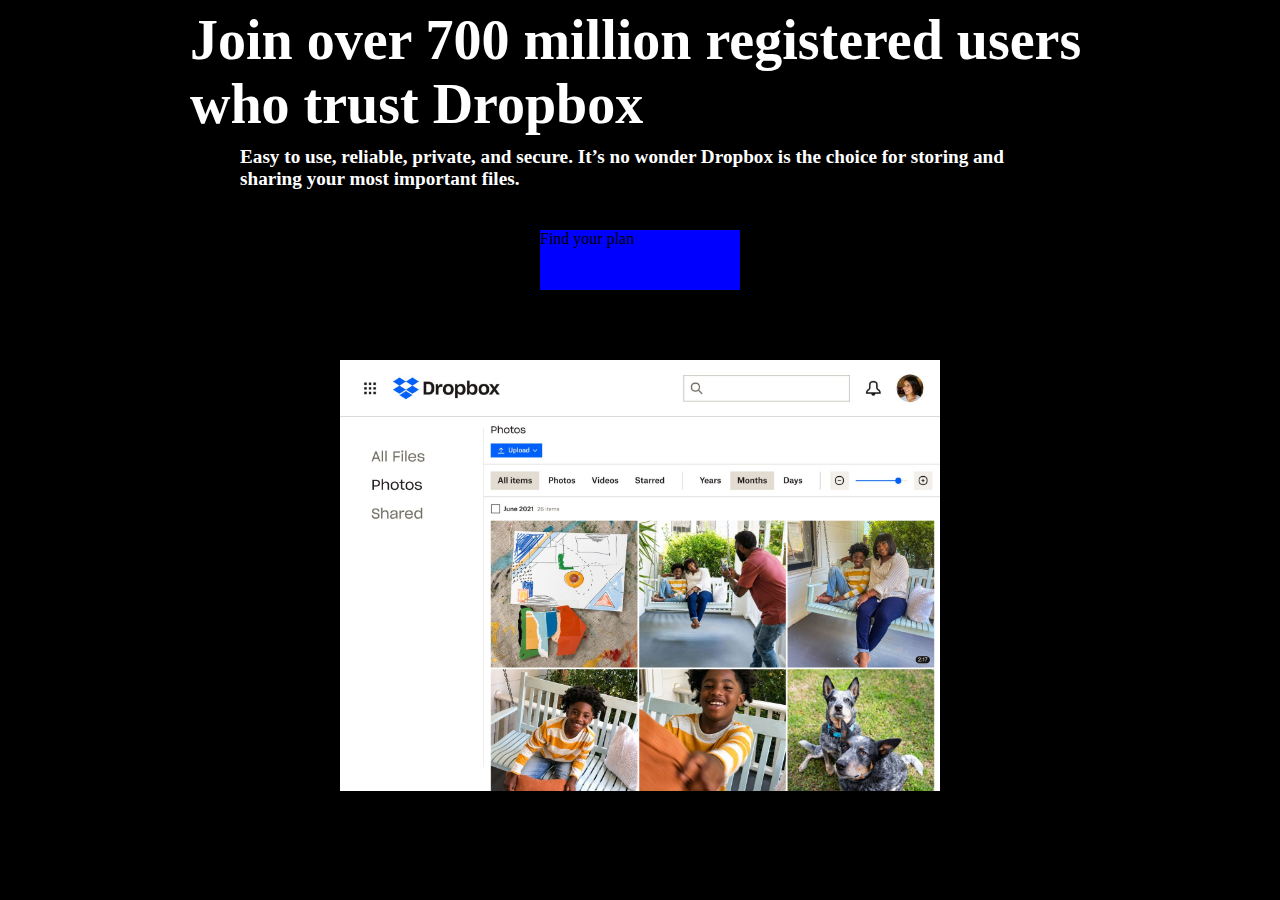
<file: Dropbox/index.html>
<!DOCTYPE html>
<html lang="en">
<head>
    <meta charset="UTF-8">
    <meta http-equiv="X-UA-Compatible" content="IE=edge">
    <meta name="viewport" content="width=device-width, initial-scale=1.0">
    <link rel="stylesheet" href="css/style.css">
    <title>Dropbox</title>
</head>
<body>
    <h1>Join over 700 million registered users who trust Dropbox</h1>
    <h2>Easy to use, reliable, private, and secure. It’s no wonder Dropbox is the choice for storing and sharing your most important files.</h2>
    <a class="button" href="#">Find your plan</a>
    <img class="img" src="images/img.jpg" alt="">
</body>
</html>
</file>
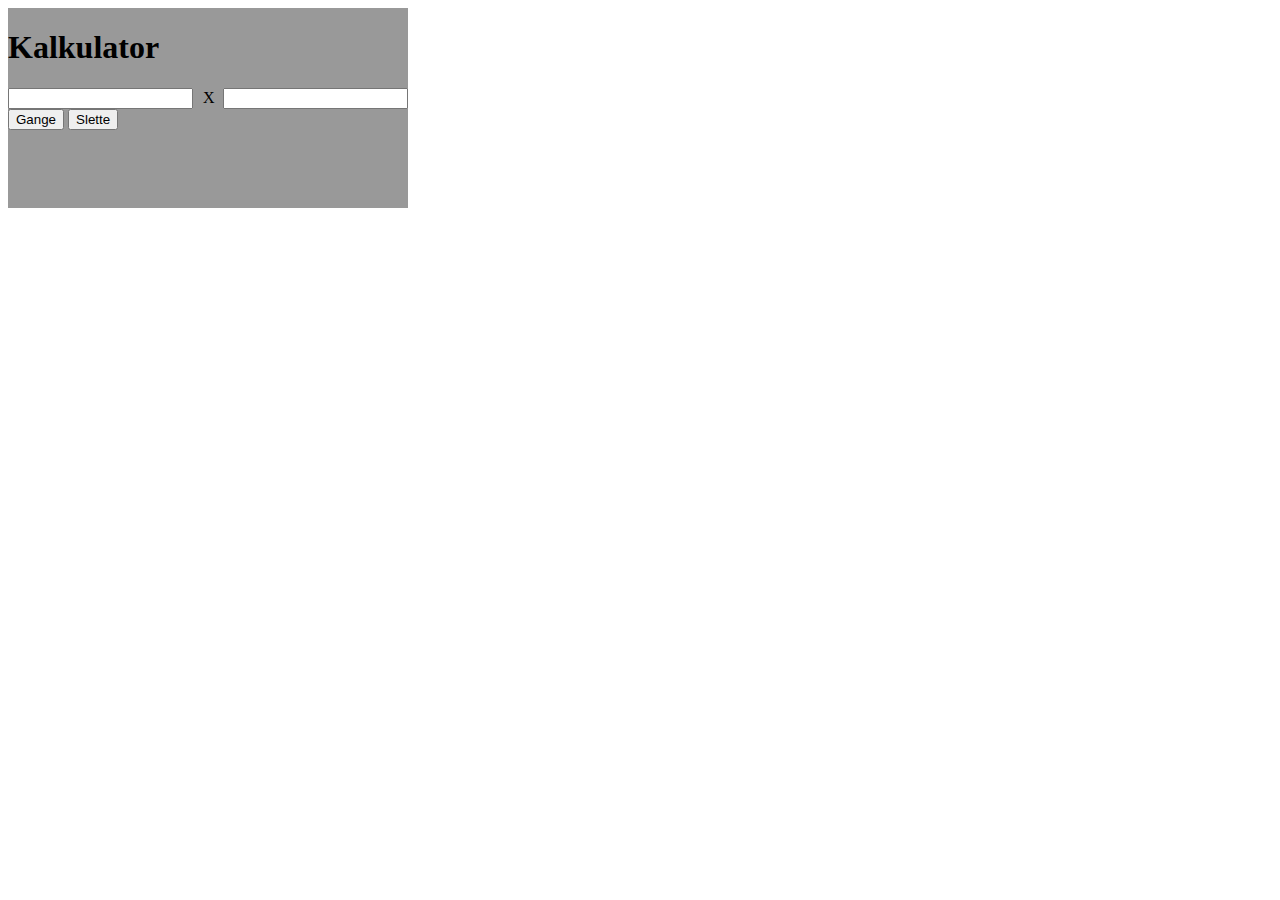
<file: gangekalkulator/index.html>
<!DOCTYPE html>
<html lang="en">
<head>
    <meta charset="UTF-8">
    <meta http-equiv="X-UA-Compatible" content="IE=edge">
    <meta name="viewport" content="width=device-width, initial-scale=1.0">
    <link rel="stylesheet" href="css/style.css">
    <script src="js/script.js"></script>
    <title>Document</title>
</head>
<body onload="onload()">
    <div id="box">
    <div id="kalkulator">
        <h1>Kalkulator</h1>
        <div id="wrapper">
            <input id="tall1" type="text" value="">
        <p>X</p>
        <input id="tall2" type="text" value="">
        </div>
        <button id="gangebtn">Gange</button>
        <button id="slettebtn">Slette</button>
        <div id="resultatboks">
            <p id="resultat"></p>
        </div>
    </div>
    </div>
</body>
</html>
</file>
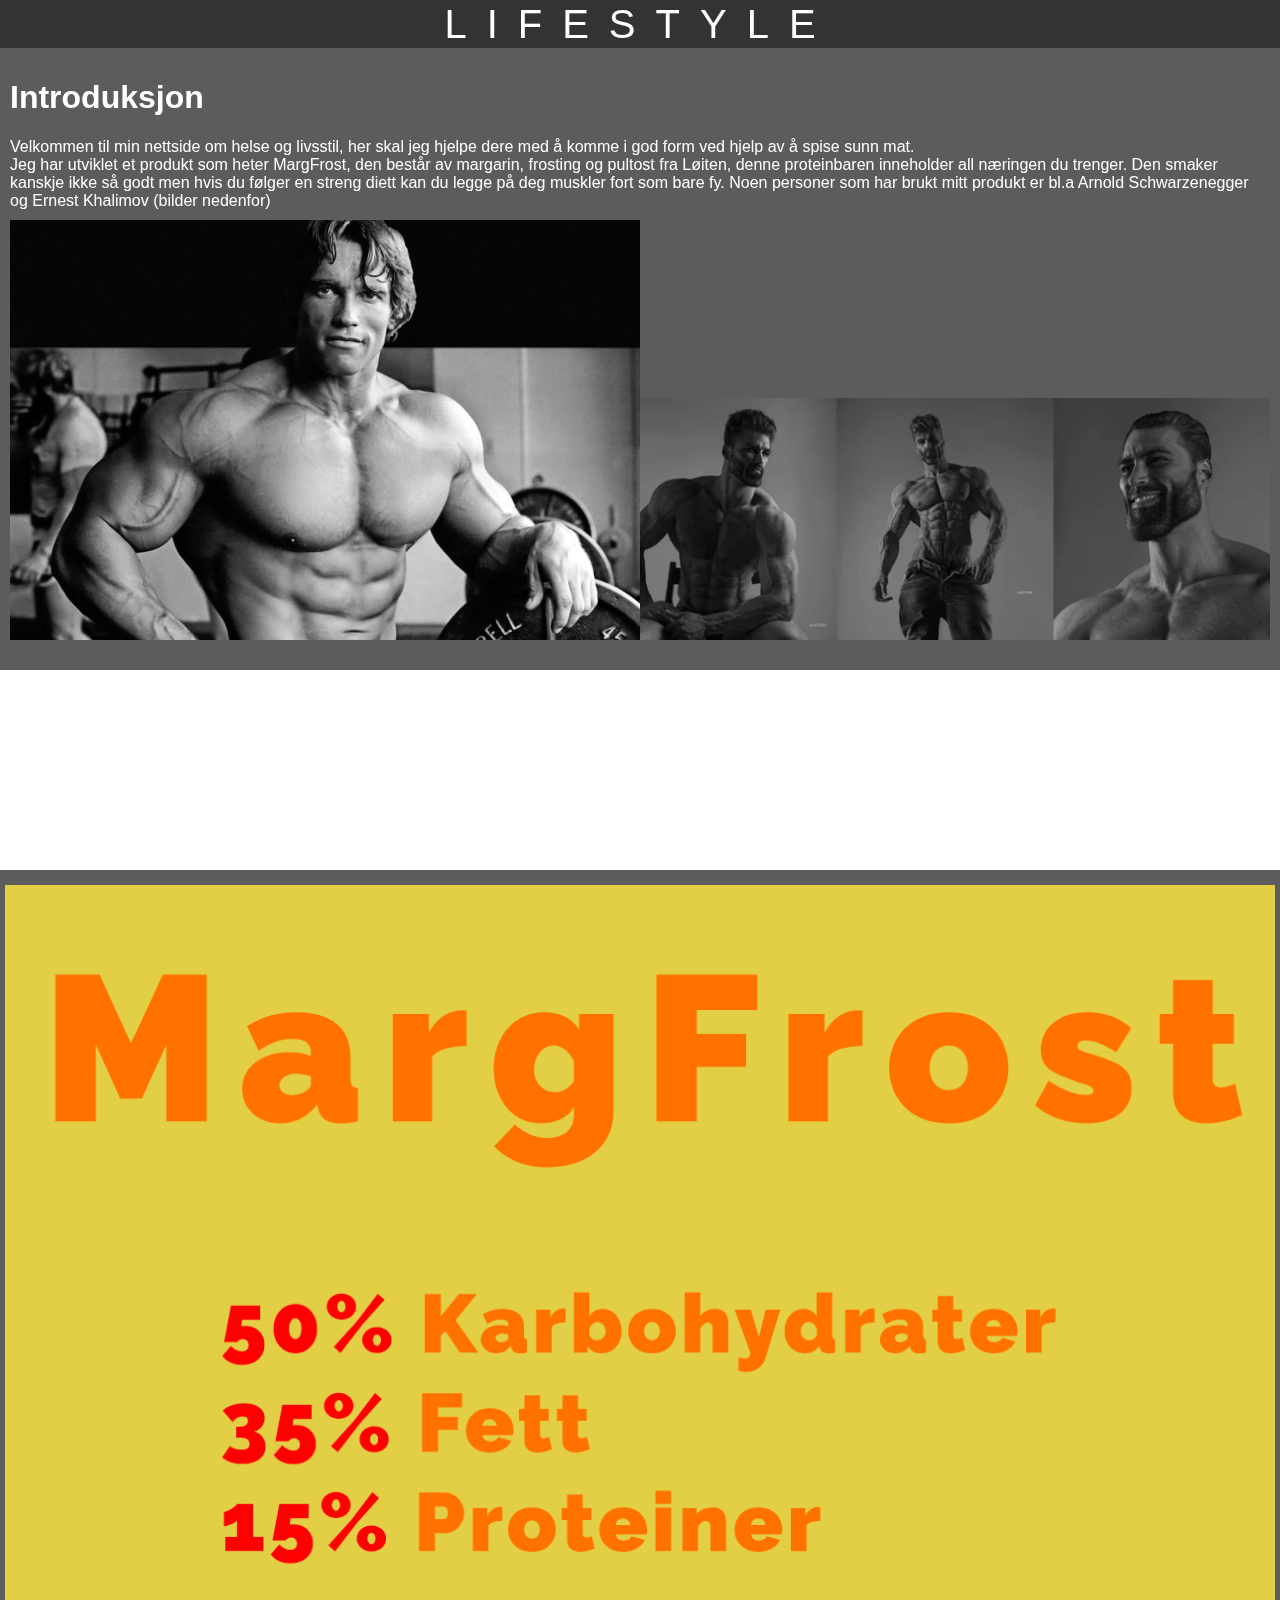
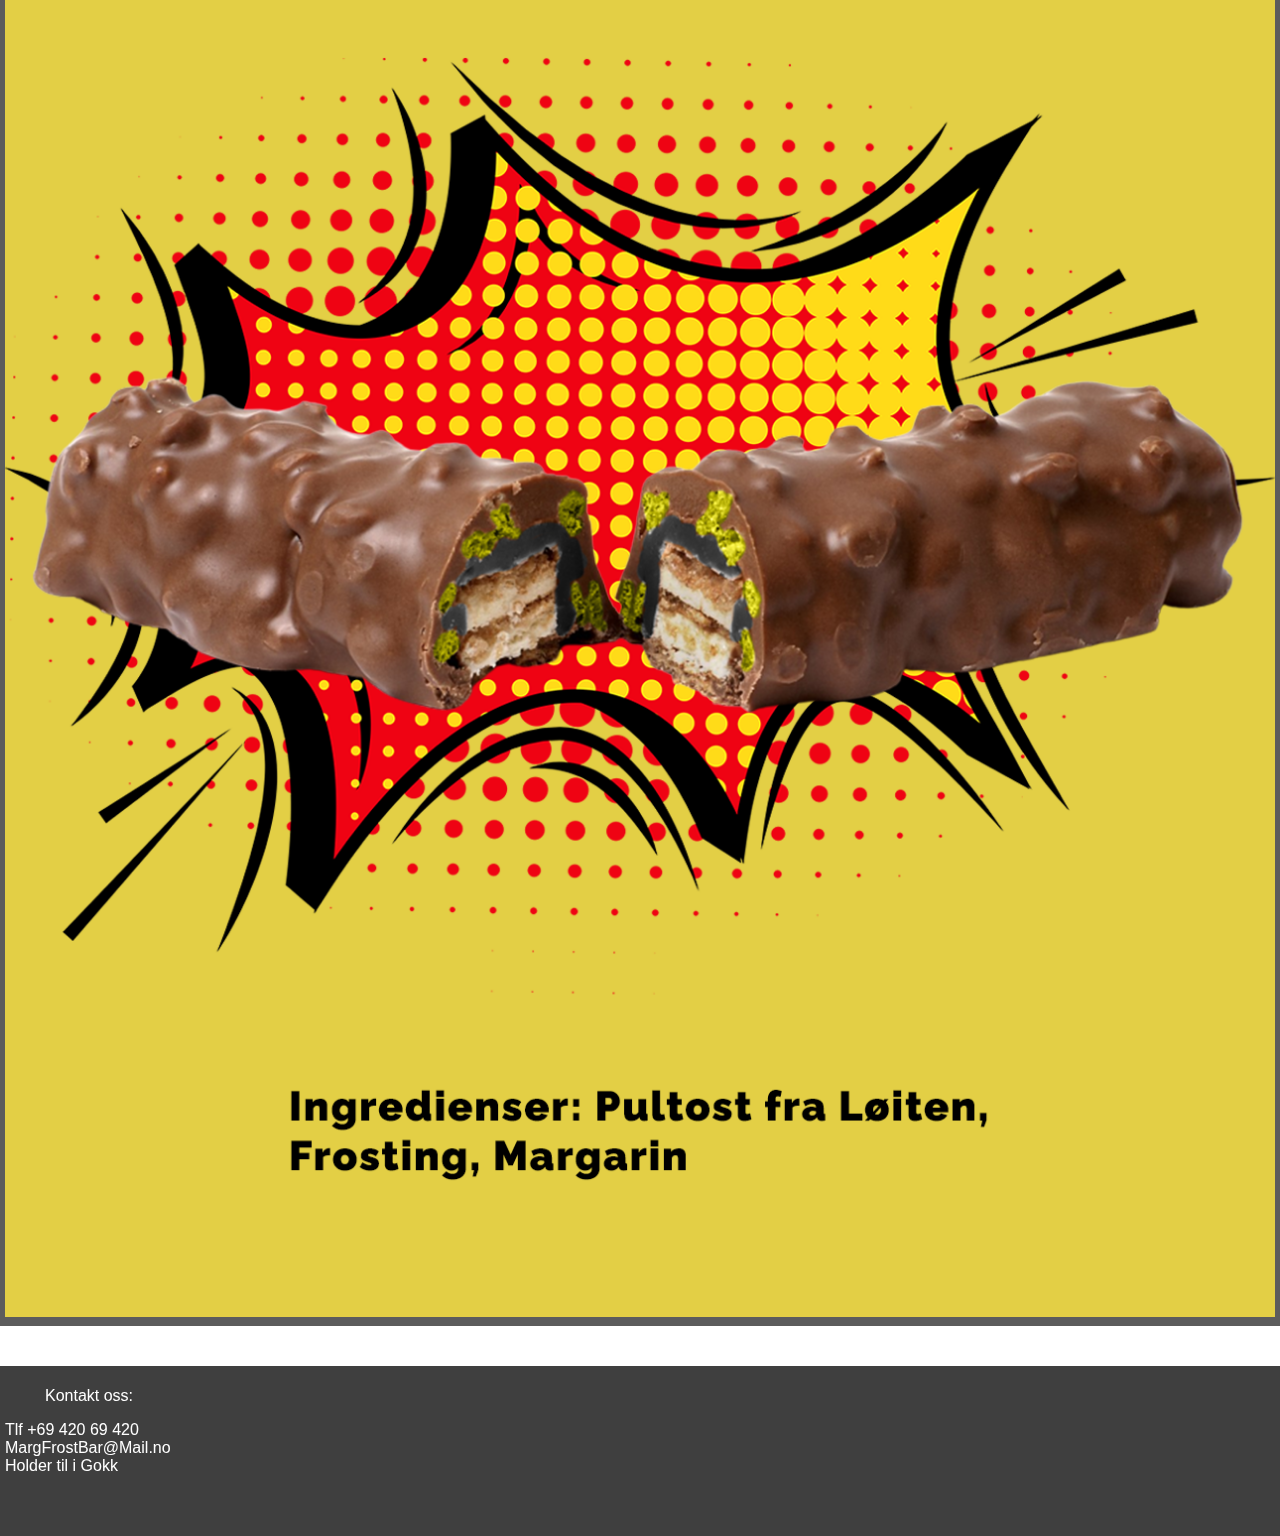
<file: naturfagsnettside/index.html>
<!DOCTYPE html>
<html lang="en">
<head>
    <meta charset="UTF-8">
    <meta http-equiv="X-UA-Compatible" content="IE=edge">
    <meta name="viewport" content="width=device-width, initial-scale=1.0">
    <!-- <link rel="stylesheet" media="all and (orientation:portrait)" href="css/mobile.css">
    <link rel="stylesheet" media="all and (orientation:landscape)" href="css/desktop.css"> -->
    <link rel="stylesheet" href="css/style.css">
    <title>Lifestyle</title>
</head>
<body>
    <div id="navcont">
        <div id="logocont">
            <p id="logotitle">LIFESTYLE</p>
        </div>
    </div>
    <div id="imgcont">
    </div>
    <div id="textcont">
        <H1>Introduksjon</H1>
        <p>Velkommen til min nettside om helse og livsstil, her skal jeg hjelpe dere med å komme i god form ved hjelp av å spise sunn mat.<br>Jeg har utviklet et produkt som heter MargFrost, den består av margarin, frosting og pultost fra Løiten, denne proteinbaren inneholder all næringen du trenger. Den smaker kanskje ikke så godt men hvis du følger en streng diett kan du legge på deg muskler fort som bare fy. Noen personer som har brukt mitt produkt er bl.a Arnold Schwarzenegger og Ernest Khalimov (bilder nedenfor)<br><img src="images/Arnold-Schwarzeneggers-Diet-and-Workout-Plan.jpg" alt="Arnold Schwarzenegger"><img src="images/77416kxoc1131.webp" alt="Ernest Khalimov"></p>
    </div>
    <div id="textcont2">
        <img id="margfrostimg" src="images/MargFrostAnnonse.png" alt="MargFrostAnnonse">
    </div>
    <div id="footer">
        <ul>Kontakt oss:</ul>
        <li>Tlf +69 420 69 420</li>
        <li>MargFrostBar@Mail.no</li>
        <li>Holder til i Gokk</li>
    </div>
</body>
</html>
<!--  -->
</file>
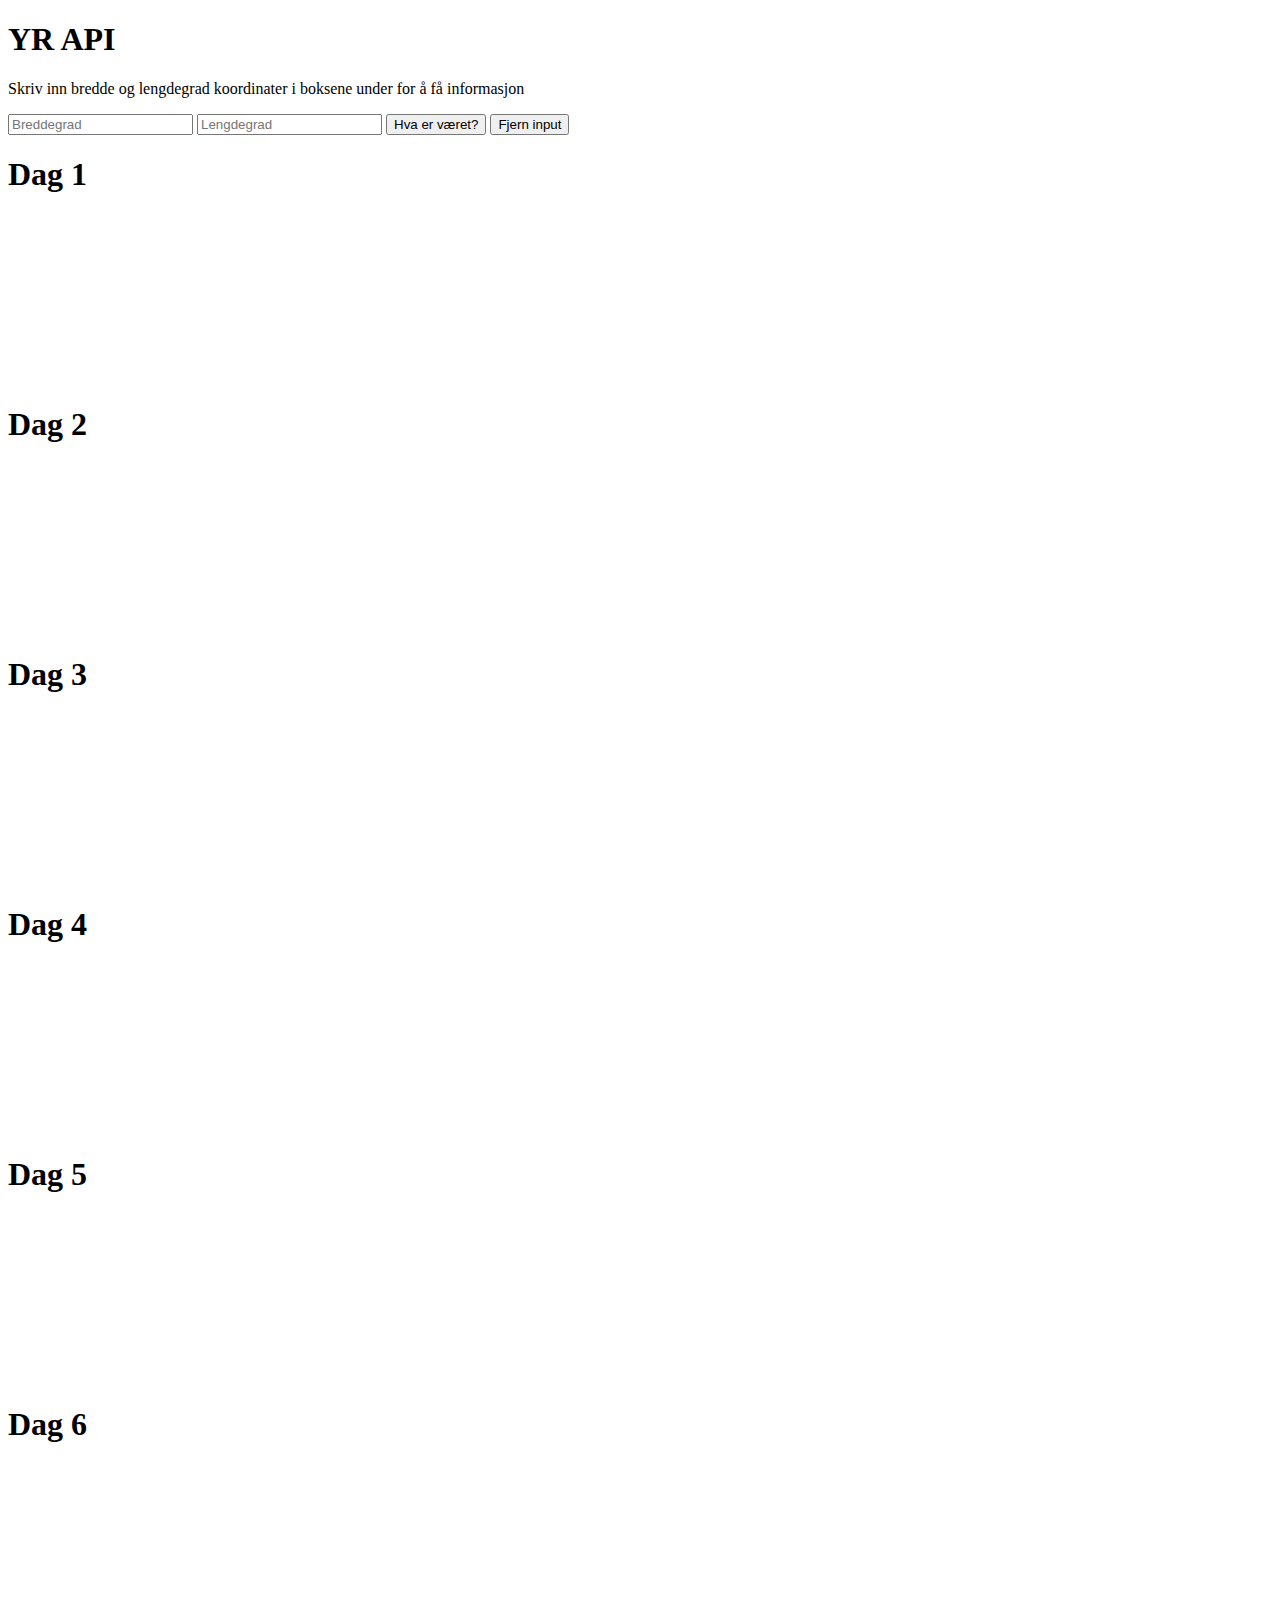
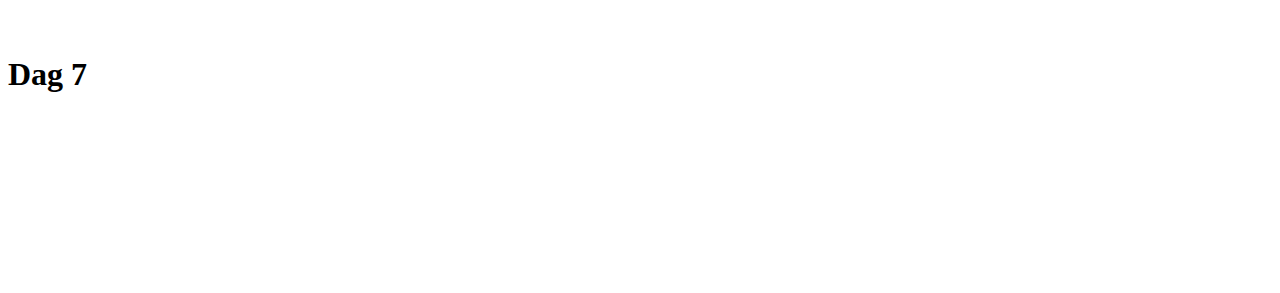
<file: WeatherAPI/index.html>
<!DOCTYPE html>
<html lang="no">
<head>
    <meta charset="UTF-8">
    <meta http-equiv="X-UA-Compatible" content="IE=edge">
    <meta name="viewport" content="width=device-width, initial-scale=1.0">
    <title>Document</title>
    <link rel="stylesheet" href="css/style.css">
    <script src="js/weatherscript.js"></script>
</head>
<body>
    <div id="oppgmain">
        <h1>YR API</h1>
        <p>Skriv inn bredde og lengdegrad koordinater i boksene under for å få informasjon</p>
        <input id="lat" type="text" value="" placeholder="Breddegrad" alt="putt inn verdi for breddegrad">
        <input id="lon" type="text" value="" placeholder="Lengdegrad" alt="putt inn verdi for lengdegrad">
        <button id="weatherBtn" type="button" onclick="weatherAPI();">Hva er været?</button>
        <button id="clearBtn" type="button" onclick="clearInput();">Fjern input</button>
        
        <div id="gridwrapper"> <!-- start gridwrapper-->
            <div id="day1boks">
            <h1>Dag 1</h1>
            <p id="d1_apatsl"></p>
            <p id="d1_at"></p>
            <p id="d1_caf"></p>
            <p id="d1_rh"></p>
            <p id="d1_wfd"></p>
            <p id="d1_ws"></p>
            </div>

            <div id="day2boks">
            <h1>Dag 2</h1>
            <p id="d2_apatsl"></p>
            <p id="d2_at"></p>
            <p id="d2_caf"></p>
            <p id="d2_rh"></p>
            <p id="d2_wfd"></p>
            <p id="d2_ws"></p>
            </div>

            <div id="day3boks">
            <h1>Dag 3</h1>
            <p id="d3_apatsl"></p>
            <p id="d3_at"></p>
            <p id="d3_caf"></p>
            <p id="d3_rh"></p>
            <p id="d3_wfd"></p>
            <p id="d3_ws"></p>
            </div>

            <div id="day4boks">
            <h1>Dag 4</h1>
            <p id="d4_apatsl"></p>
            <p id="d4_at"></p>
            <p id="d4_caf"></p>
            <p id="d4_rh"></p>
            <p id="d4_wfd"></p>
            <p id="d4_ws"></p>
            </div>

            <div id="day5boks">
            <h1>Dag 5</h1>
            <p id="d5_apatsl"></p>
            <p id="d5_at"></p>
            <p id="d5_caf"></p>
            <p id="d5_rh"></p>
            <p id="d5_wfd"></p>
            <p id="d5_ws"></p>
            </div>
            
            <div id="day6boks">
            <h1>Dag 6</h1>
            <p id="d6_apatsl"></p>
            <p id="d6_at"></p>
            <p id="d6_caf"></p>
            <p id="d6_rh"></p>
            <p id="d6_wfd"></p>
            <p id="d6_ws"></p>
            </div>

            <div id="day7boks">
            <h1>Dag 7</h1>
            <p id="d7_apatsl"></p>
            <p id="d7_at"></p>
            <p id="d7_caf"></p>
            <p id="d7_rh"></p>
            <p id="d7_wfd"></p>
            <p id="d7_ws"></p>
            </div>
        </div> <!-- end gridwrapper-->
    </div> <!-- end oppgmain-->
</body>
</html>
</file>
<file: Dropbox/css/style.css>
body {
    background-color: black;
}

h1 {
    font-size: 3.5rem;
    color: white;
    margin: auto;
    display: flex;
    margin-bottom: 10px;
    width: 900px;
}

h2 {
    font-size: 1.2rem;
    color: white;
    margin: auto;
    display: flex;
    margin-bottom: 40px;
    width: 800px;
}

.button {
    background-color: blue;
    display: inline-block;
    color: black;
    text-decoration: none;
    width: 200px;
    height: 60px;
    margin: auto;
    display: flex;
    margin-bottom: 70px;
}

.img {
    width: 600px;
    display: flex;
    margin: auto;
}
</file>
<file: gangekalkulator/css/style.css>
#box {
    display: flex;
    margin: 0 auto;
}

#kalkulator {
    width: 400px;
    height: 200px;
    background-color: #999999;
}

#wrapper {
    display: grid;
    grid-template-columns: repeat(3, 1fr);
    margin: auto;
    display: flex;
}

p {
    width: 10px;
    margin: auto;
}

button {
    display: inline-block;
    margin: auto;
}

#resultat {
    width: 400px;
    height: 60px;
    text-align: center;
}
</file>
<file: naturfagsnettside/css/style.css>
body {
    font-family: SF Pro Text,SF Pro Icons,Helvetica Neue,Helvetica,Arial,sans-serif;
    overflow-x: hidden;
    margin: 0;
    padding: 0;
    border: 0;
    background-color: transparent;
}

img {
    width: 50%;
    margin-top: 10px;
}

@media (orientation: landscape) {
    #navcont {
        width: 100vw;
        height: 48px;
        margin: 0;
        top: 0;
        position: sticky;
        display: flex;
        overflow: hidden;
        background-color: #000000CC;
        background: rgba(0, 0, 0, 0.8);
        backdrop-filter: saturate(180%) blur(20px);
        z-index: 2;
    }
}

@media (orientation: landscape) {
    #imgcont {
        margin-top: 48px;
        width: 100%;
        top: 0;
        z-index: -1;
        display: flex;
        overflow: hidden;
        position: fixed;
    }
}

@media (orientation: landscape) {
    #img {
        width: 100%;
    }
}

@media (orientation: landscape) {
    #margfrostimg {
        width: 100%;
    }
}

@media (orientation: landscape) {
    #logocont {
        height: 48px;
        margin: auto;
        display: flex;
        justify-content: center;
        align-items: center;
    }
}

@media (orientation: landscape) {
    #logotitle {
        text-decoration: none;
        color: #ffffff;
        font-size: 2.5rem;
        letter-spacing: 20px;
        display: inline-block;
    }
}

@media (orientation: landscape) {
    #textcont {
        padding: 10px;
        color: #ffffff;
        background-color: #333333CC;
        backdrop-filter: saturate(180%) blur(20px);
        z-index: 1;
    }
}

@media (orientation: landscape) {
    #textcont2 {
        padding: 5px;
        color: #ffffff;
        margin-top: 200px;
        background-color: #333333CC;
        backdrop-filter: saturate(180%) blur(20px);
        z-index: 1;
    }
}

@media (orientation: landscape) {
    #footer {
        height: 160px;
        background-color: #0f0f0fCC;
        backdrop-filter: saturate(180%) blur(20px);
        color: #ffffff;
        padding: 5px;
        margin-top: 40px;
    }
}
</file>
<file: WeatherAPI/css/style.css>
#gridwrapper {
    grid-template-columns: repeat(1, 3 fr);
    display: grid;
}

#day1boks, #day2boks, #day3boks, #day4boks, #day5boks, #day6boks, #day7boks {
    height: 250px;
}
</file>
